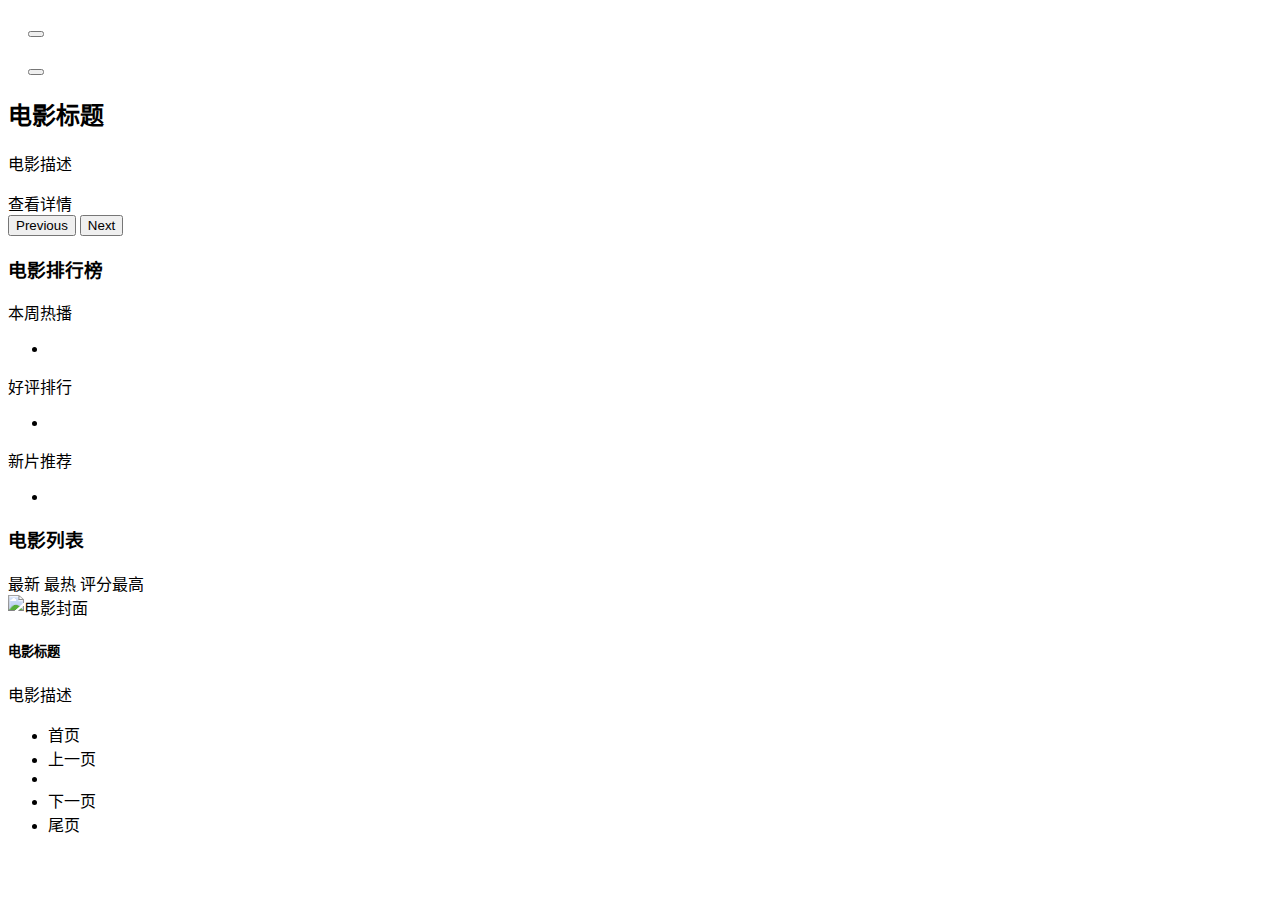
<file: java_movie/java_movie/Test7springboot-mybatis-plus-bookstore/src/main/resources/templates/index.html>
<!DOCTYPE html>
<html xmlns:th="http://www.thymeleaf.org" lang="zh-CN">
<head th:replace="~{fragments/header :: head('首页')}">
</head>
<body>
<!-- 头部导航 -->
<div th:replace="~{fragments/header :: header}"></div>
<div th:if="${success}" class="alert alert-success alert-dismissible fade show" role="alert" style="margin: 20px;">
	<p th:text="${success}" class="mb-0"></p>
	<button type="button" class="btn-close" data-bs-dismiss="alert" aria-label="Close"></button>
</div>
<link rel="stylesheet" th:href="@{/css/index.css}">
<div th:if="${error}" class="alert alert-danger alert-dismissible fade show" role="alert" style="margin: 20px;">
	<p th:text="${error}" class="mb-0"></p>
	<button type="button" class="btn-close" data-bs-dismiss="alert" aria-label="Close"></button>
</div>

<!-- 轮播图 - 热播电影 -->
<section class="mb-5">
	<div id="hotCarousel" class="carousel slide" data-bs-ride="carousel">
		<div class="carousel-inner">
			<div th:each="movie, iter : ${hotMovies}"
				 th:class="${iter.index == 0} ? 'carousel-item active' : 'carousel-item'">
				<div class="carousel-image"
					 th:style="'background-image: url(\'/image/' + ${movie.cover} + '\');'">
					<div class="carousel-caption d-none d-md-block">
						<h2 th:text="${movie.title}">电影标题</h2>
						<p th:text="${movie.description}">电影描述</p>
						<a th:href="@{/detail/{id}(id=${movie.id})}" class="btn btn-primary">查看详情</a>
					</div>
				</div>
			</div>
		</div>
		<!-- 轮播控件 -->
		<button class="carousel-control-prev" type="button" data-bs-target="#hotCarousel" data-bs-slide="prev">
			<span class="carousel-control-prev-icon" aria-hidden="true"></span>
			<span class="visually-hidden">Previous</span>
		</button>
		<button class="carousel-control-next" type="button" data-bs-target="#hotCarousel" data-bs-slide="next">
			<span class="carousel-control-next-icon" aria-hidden="true"></span>
			<span class="visually-hidden">Next</span>
		</button>
	</div>
</section>

<!-- 排行榜 -->
<section class="container mb-5">
	<h3 class="mb-4">电影排行榜</h3>
	<div class="row">
		<div class="col-md-4">
			<div class="card">
				<div class="card-header bg-primary text-white">
					<i class="bi bi-trophy me-2"></i>本周热播
				</div>
				<ul class="list-group list-group-flush">
					<li th:each="movie, iter : ${weeklyTop}" class="list-group-item d-flex">
						<span class="badge bg-primary me-2" th:text="${iter.index+1}"></span>
						<a th:href="@{/detail/{id}(id=${movie.id})}" th:text="${movie.title}"></a>
						<span class="ms-auto text-danger" th:text="${movie.views} + '播放'"></span>
					</li>
				</ul>
			</div>
		</div>
		<div class="col-md-4">
			<div class="card">
				<div class="card-header bg-success text-white">
					<i class="bi bi-star me-2"></i>好评排行
				</div>
				<ul class="list-group list-group-flush">
					<li th:each="movie, iter : ${topScoreMovies}" class="list-group-item d-flex">
						<span class="badge bg-success me-2" th:text="${iter.index+1}"></span>
						<a th:href="@{/detail/{id}(id=${movie.id})}" th:text="${movie.title}"></a>
						<span class="ms-auto text-success" th:text="${movie.score} + '分'"></span>
					</li>
				</ul>
			</div>
		</div>
		<div class="col-md-4">
			<div class="card">
				<div class="card-header bg-warning text-dark">
					<i class="bi bi-film me-2"></i>新片推荐
				</div>
				<ul class="list-group list-group-flush">
					<li th:each="movie, iter : ${newMovies}" class="list-group-item d-flex">
						<span class="badge bg-warning me-2" th:text="${iter.index+1}"></span>
						<a th:href="@{/detail/{id}(id=${movie.id})}" th:text="${movie.title}"></a>
						<span class="ms-auto text-muted" th:text="${#dates.format(movie.releaseDate, 'yyyy-MM-dd')}"></span>
					</li>
				</ul>
			</div>
		</div>
	</div>
</section>

<!-- 电影列表 -->
<section class="container mb-5">
	<div class="d-flex justify-content-between align-items-center mb-4">
		<h3>电影列表</h3>
		<div>
			<a th:href="@{/(sort='new')}"
			   th:classappend="${querySort == 'new'} ? 'btn-primary' : 'btn-outline-secondary'"
			   class="btn me-2">最新</a>
			<a th:href="@{/(sort='hot')}"
			   th:classappend="${querySort == 'hot'} ? 'btn-primary' : 'btn-outline-secondary'"
			   class="btn me-2">最热</a>
			<a th:href="@{/(sort='top')}"
			   th:classappend="${querySort == 'top'} ? 'btn-primary' : 'btn-outline-secondary'"
			   class="btn">评分最高</a>
		</div>
	</div>

	<div class="row">
		<div th:each="movie : ${moviePage.records}" class="col-md-3 mb-4">
			<a th:href="@{/detail/{id}(id=${movie.id})}" class="text-decoration-none text-dark d-block">
				<div class="movie-card card h-100">
					<div class="movie-score" th:if="${movie.score != null}" th:text="${#numbers.formatDecimal(movie.score, 1, 1)}">
					</div>

					<img class="card-img-top" th:src="@{'/image/'+${movie.cover}}" alt="电影封面">
					<div class="card-body d-flex flex-column">
						<h5 class="card-title" th:text="${movie.title}">电影标题</h5>
						<p class="card-text flex-grow-1" th:text="${movie.description}">电影描述</p>
					</div>
				</div>
			</a>
		</div>
	</div>
	<!-- 分页控件 -->
	<nav th:if="${moviePage.pages > 1}">
		<ul class="pagination justify-content-center">
			<li class="page-item" th:classappend="${currentPage == 1} ? 'disabled' : ''">
				<a class="page-link"
				   th:href="@{/(page=1, type=${queryType}, region=${queryRegion}, keyword=${queryKeyword}, sort=${querySort})}">
					首页
				</a>
			</li>
			<li class="page-item" th:classappend="${currentPage == 1} ? 'disabled' : ''">
				<a class="page-link"
				   th:href="@{/(page=${prevPage}, type=${queryType}, region=${queryRegion}, keyword=${queryKeyword}, sort=${querySort})}">
					上一页
				</a>
			</li>

			<!-- 页码列表 -->
			<li th:each="pageNum : ${#numbers.sequence(1, moviePage.pages)}"
				th:classappend="${pageNum == currentPage} ? 'active' : ''" class="page-item">
				<a class="page-link"
				   th:href="@{/(page=${pageNum}, type=${queryType}, region=${queryRegion}, keyword=${queryKeyword}, sort=${querySort})}"
				   th:text="${pageNum}"></a>
			</li>

			<li class="page-item" th:classappend="${currentPage == moviePage.pages} ? 'disabled' : ''">
				<a class="page-link"
				   th:href="@{/(page=${nextPage}, type=${queryType}, region=${queryRegion}, keyword=${queryKeyword}, sort=${querySort})}">
					下一页
				</a>
			</li>
			<li class="page-item" th:classappend="${currentPage == moviePage.pages} ? 'disabled' : ''">
				<a class="page-link"
				   th:href="@{/(page=${moviePage.pages}, type=${queryType}, region=${queryRegion}, keyword=${queryKeyword}, sort=${querySort})}">
					尾页
				</a>
			</li>
		</ul>
	</nav>
</section>
<!-- 底部 -->
<div th:replace="~{fragments/footer :: footer}"></div>

<!-- 脚本 -->
<script src="https://cdn.jsdelivr.net/npm/bootstrap@5.1.3/dist/js/bootstrap.bundle.min.js"></script>
<script th:src="@{/js/main.js}"></script>
</body>
</html>
</file>
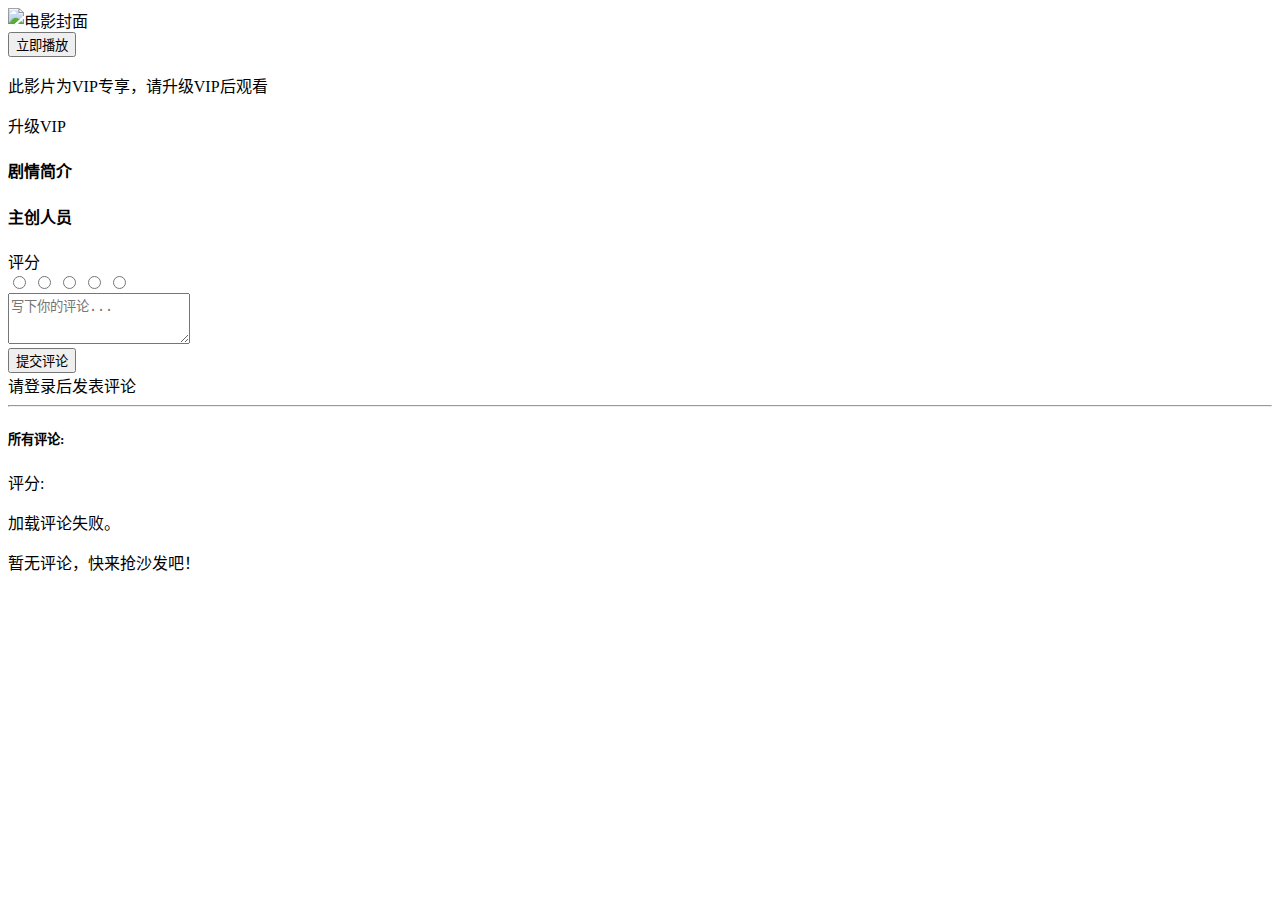
<file: java_movie/java_movie/Test7springboot-mybatis-plus-bookstore/src/main/resources/templates/detail.html>
<!DOCTYPE html>
<html xmlns:th="http://www.thymeleaf.org" lang="zh-CN">
<head th:replace="fragments/header :: head(${movie.title})">
</head>
<body>
<!-- 头部导航 -->
<div th:replace="fragments/header :: header"></div>
<link rel="stylesheet" th:href="@{/css/rating.css}">
<!-- 电影详情 -->
<section class="container my-5">
  <div class="row">
    <div class="col-md-4 mb-4">
      <img th:src="@{'/image/'+${movie.cover}}" class="card-img-top" alt="电影封面">
      <div class="mt-3 d-grid gap-2">
        <button th:if="${canWatch}" class="btn btn-primary btn-lg mt-2" th:href="@{/play/{id}(id=${movie.id})}">
          <i class="bi bi-play-fill"></i> 立即播放
        </button>
        <div th:unless="${canWatch}" class="alert alert-warning mt-3">
          <p>此影片为VIP专享，请升级VIP后观看</p>
          <a th:href="@{/vip}" class="btn btn-warning">升级VIP</a>
        </div>
      </div>
    </div>
    <div class="col-md-8">
      <h1 th:text="${movie.title}"></h1>
      <div class="d-flex align-items-center mb-3">
        <span class="badge bg-primary me-2" th:text="${movie.type}"></span>
        <span class="badge bg-secondary me-2" th:text="${movie.region}"></span>
        <span class="me-2" th:text="${#dates.format(movie.releaseDate, 'yyyy-MM-dd')}"></span>
        <span th:text="${movie.duration} + '分钟'"></span>
        <span class="ms-auto">
                        <i class="bi bi-star-fill text-warning"></i>
                        <span th:text="${movie.score}"></span>
                    </span>
      </div>

      <div class="mb-4">
        <h4>剧情简介</h4>
        <p th:text="${movie.description}"></p>
      </div>

      <div class="mb-4">
        <h4>主创人员</h4>
        <div class="d-flex flex-wrap">
          <div th:each="person : ${creators}" class="me-4 mb-3 text-center">
            <a th:href="@{'/person/'+ ${person.id}}">
              <div class="mt-1" th:text="${person.name}"></div>
              <small class="text-muted" th:text="${person.type == 0} ? '演员' : '导演'"></small>
            </a>
          </div>
        </div>
      </div>
    </div>
  </div>

  <div class="card-body">
    <div th:if="${session.user}" class="mb-4">
      <form th:action="@{/comment/add}" method="post">
        <input type="hidden" name="movieId" th:value="${movie.id}">
        <div class="mb-3">
          <label class="form-label">评分</label>
          <div class="rating">
            <input type="radio" id="star5" name="score" value="5"><label for="star5"></label>
            <input type="radio" id="star4" name="score" value="4"><label for="star4"></label>
            <input type="radio" id="star3" name="score" value="3"><label for="star3"></label>
            <input type="radio" id="star2" name="score" value="2"><label for="star2"></label>
            <input type="radio" id="star1" name="score" value="1"><label for="star1"></label>
          </div>
        </div>
        <div class="mb-3">
          <textarea class="form-control" name="content" rows="3" placeholder="写下你的评论..."></textarea>
        </div>
        <button type="submit" class="btn btn-primary">提交评论</button>
      </form>
    </div>
    <div th:unless="${session.user}" class="alert alert-info">
      请<a th:href="@{/login}">登录</a>后发表评论
    </div>
    <hr>
    <div th:if="${comments != null and !comments.isEmpty()}">
      <h5 class="mb-3">所有评论:</h5>
      <div th:each="commentMap : ${comments}" class="comment-item mb-3 p-3 border rounded">
        <div th:if="${commentMap != null}">
          <div class="d-flex align-items-center mb-2">
            <strong th:text="${commentMap.userName != null ? commentMap.userName : '匿名用户'}"></strong>

            <span class="ms-auto badge bg-warning text-dark">评分:
            <span th:text="${commentMap.score != null ? #numbers.formatDecimal(commentMap.score, 0, 'COMMA', 1, 'POINT') : '暂无'}"></span>
          </span>
          </div>
          <p th:text="${commentMap.content != null ? commentMap.content : '无评论内容'}" class="mb-1"></p>
          <small class="text-muted" th:text="${commentMap.createTime != null ? #dates.format(commentMap.createTime, 'yyyy-MM-dd HH:mm') : '未知时间'}"></small>
        </div>
        <div th:unless="${commentMap != null}">
          <p class="text-danger">加载评论失败。</p>
        </div>
      </div>
    </div>
    <div th:unless="${comments != null and !comments.isEmpty()}" class="alert alert-info text-center">
      暂无评论，快来抢沙发吧！
    </div>
  </div>
</section>


<!-- 底部 -->
  <div th:replace="fragments/footer :: footer"></div>

  <!-- 脚本 -->
  <script src="https://cdn.jsdelivr.net/npm/bootstrap@5.1.3/dist/js/bootstrap.bundle.min.js"></script>
  <script th:src="@{/js/main.js}"></script>
</body>
</html>
</file>
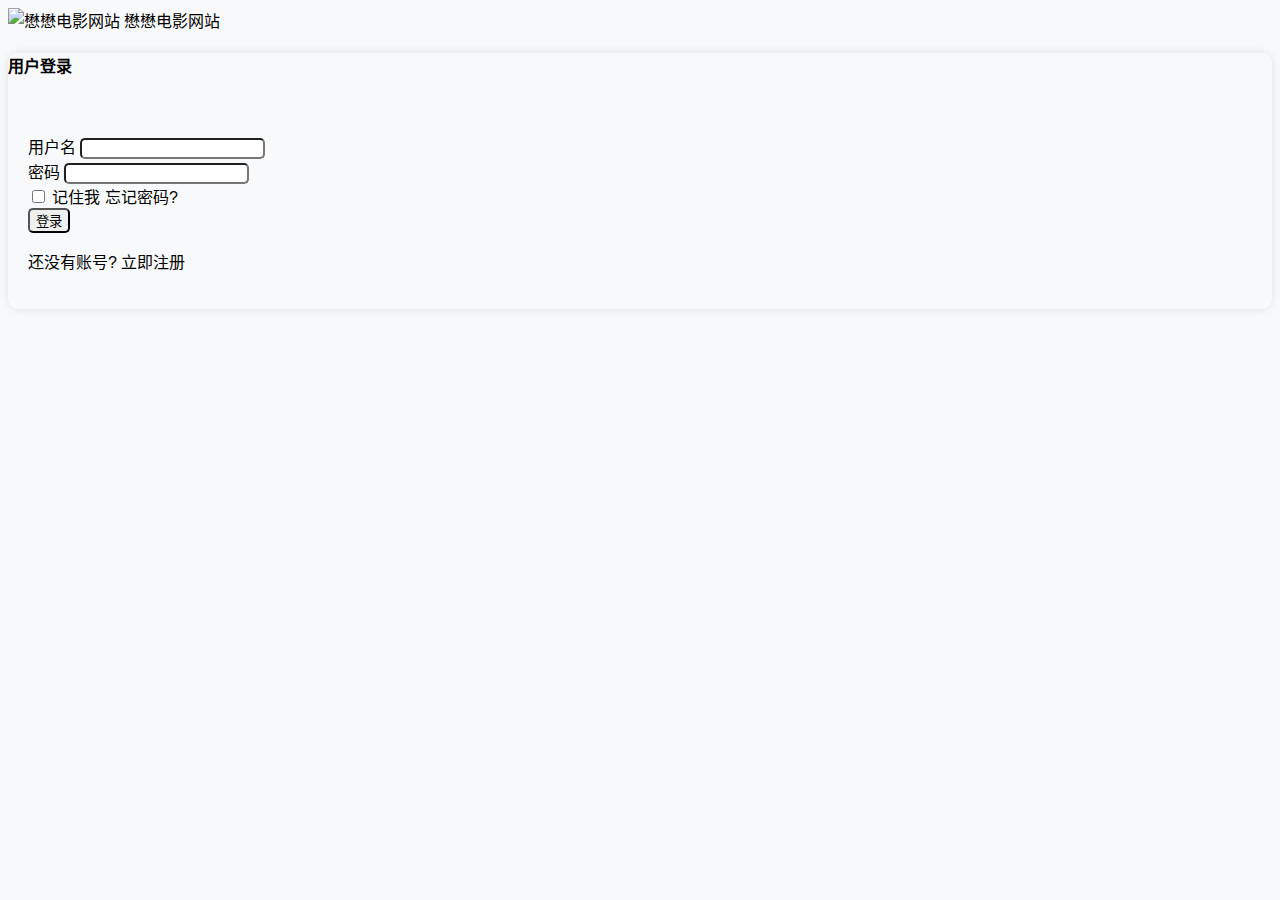
<file: java_movie/java_movie/Test7springboot-mybatis-plus-bookstore/src/main/resources/templates/login.html>
<!DOCTYPE html>
<html xmlns:th="http://www.thymeleaf.org" lang="zh-CN">
<head th:replace="fragments/header :: head('登录')">
  <style>
    /* 全局样式 */
    body {
      background-color: #f8f9fa;
      font-family: 'Microsoft YaHei', sans-serif;
    }

    /* 登录表单卡片样式 */
    .card {
      border: none;
      border-radius: 10px;
      box-shadow: 0 0 10px rgba(0, 0, 0, 0.1);
    }

    .card-header {
      border-bottom: none;
      border-top-left-radius: 10px;
      border-top-right-radius: 10px;
    }

    .card-body {
      padding: 20px;
    }

    /* 表单输入框样式 */
    .form-control {
      border-radius: 5px;
    }

    /* 按钮样式 */
    .btn {
      border-radius: 5px;
    }

    /* 错误提示信息样式 */
    .alert {
      margin-bottom: 15px;
    }
  </style>
</head>
<body>
<!-- 头部导航 -->
<header th:fragment="simpleHeader">
  <nav class="navbar navbar-expand-lg navbar-dark bg-dark">
    <div class="container">
      <a class="navbar-brand" th:href="@{/}">
        <img th:src="@{/image/logo/logo.png}" alt="懋懋电影网站" height="40">
      </a>
      <span class="navbar-text ms-auto text-white">懋懋电影网站</span>
    </div>
  </nav>
</header>
<!-- 登录表单 -->
<section class="container my-5">
  <div class="row justify-content-center">
    <div class="col-md-6">
      <div class="card shadow">
        <div class="card-header bg-primary text-white">
          <h4 class="mb-0">用户登录</h4>
        </div>
        <div class="card-body">
          <form id="loginForm">
            <div id="loginError" class="alert alert-danger d-none"></div>

            <div class="mb-3">
              <label for="username" class="form-label">用户名</label>
              <input type="text" class="form-control" id="username" name="username" required>
            </div>

            <div class="mb-3">
              <label for="password" class="form-label">密码</label>
              <input type="password" class="form-control" id="password" name="password" required>
            </div>

            <div class="mb-3 form-check">
              <input type="checkbox" class="form-check-input" id="remember" name="remember">
              <label class="form-check-label" for="remember">记住我</label>
              <a th:href="@{/forgot}" class="float-end">忘记密码?</a>
            </div>

            <button type="submit" class="btn btn-primary w-100">登录</button>

            <div class="text-center mt-3">
              <p>还没有账号? <a th:href="@{/register}">立即注册</a></p>
            </div>
          </form>
        </div>
      </div>
    </div>
  </div>
</section>

<!-- 底部 -->
<div th:replace="fragments/footer :: footer"></div>

<!-- 脚本 -->
<script>
  document.getElementById('loginForm').addEventListener('submit', function(e) {
    e.preventDefault();

    const loginData = {
      username: document.getElementById('username').value,
      password: document.getElementById('password').value
    };

    fetch('/api/user/login', {
      method: 'POST',
      headers: { 'Content-Type': 'application/json' },
      body: JSON.stringify(loginData)
    })
            .then(response => response.json())
            .then(data => {
              const errorDiv = document.getElementById('loginError');

              if (data.success) {
                // 登录成功，隐藏错误信息并跳转
                errorDiv.style.display = 'none';
                window.location.href = '/';
              } else {
                // 登录失败，显示错误信息
                errorDiv.textContent = data.message; // 显示后端返回的错误信息
                errorDiv.style.display = 'block';
              }
            })
            .catch(error => {
              console.error('登录请求失败:', error);
              document.getElementById('loginError').textContent = '登录请求失败，请重试';
              document.getElementById('loginError').style.display = 'block';
            });
  });
</script>
</body>
</html>
</file>
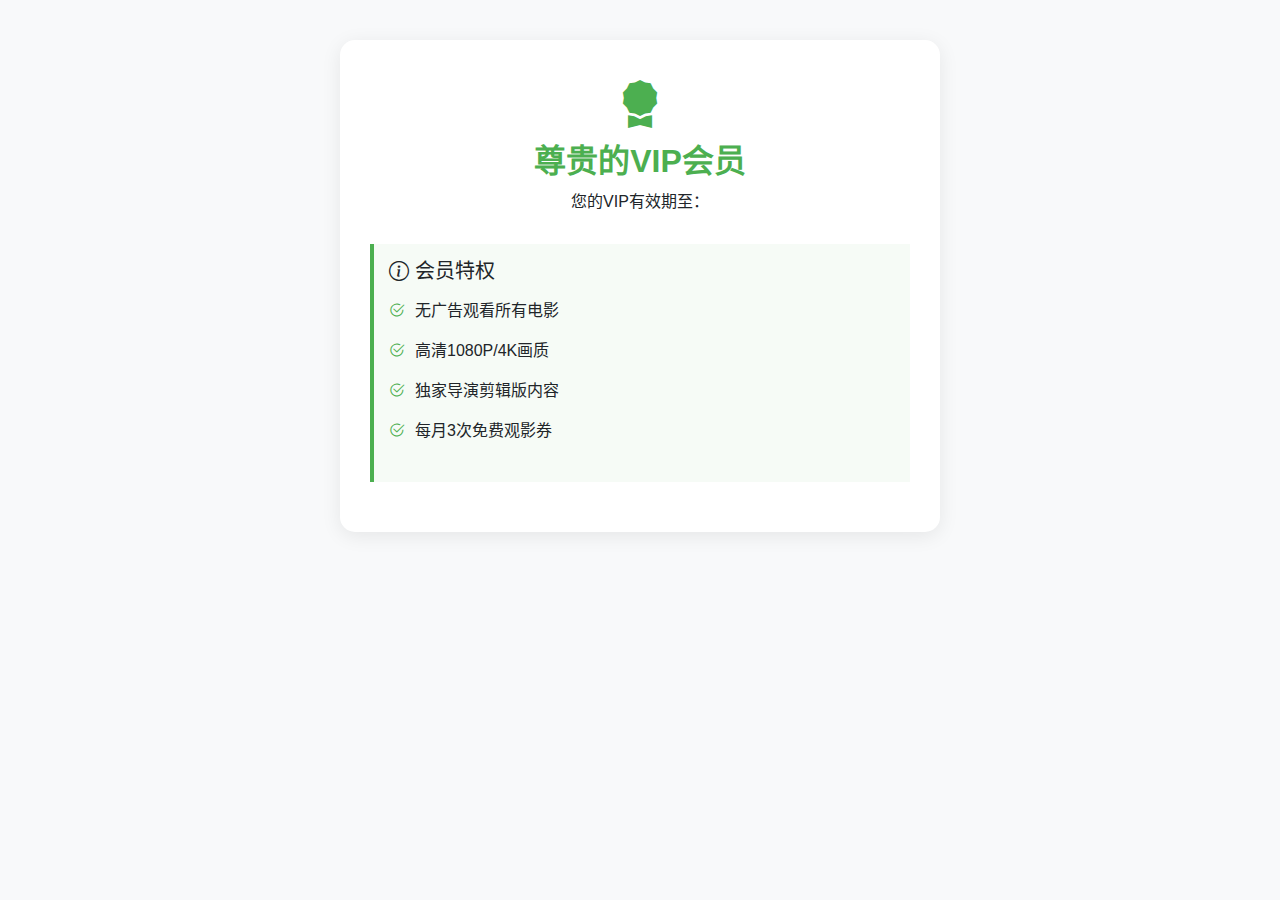
<file: java_movie/java_movie/Test7springboot-mybatis-plus-bookstore/src/main/resources/templates/manage.html>
<!DOCTYPE html>
<html lang="zh-CN" xmlns:th="http://www.thymeleaf.org">
<head>
    <meta charset="UTF-8">
    <meta name="viewport" content="width=device-width, initial-scale=1.0">
    <title>VIP会员管理</title>
    <link href="https://cdn.jsdelivr.net/npm/bootstrap@5.3.0/dist/css/bootstrap.min.css" rel="stylesheet">
    <link rel="stylesheet" href="https://cdn.jsdelivr.net/npm/bootstrap-icons@1.10.0/font/bootstrap-icons.css">
    <style>
        :root {
            --vip-color: #4CAF50;
            --card-bg: #ffffff;
            --card-shadow: 0 4px 20px rgba(0, 0, 0, 0.08);
        }

        body {
            background-color: #f8f9fa;
            font-family: 'Segoe UI', Tahoma, Geneva, Verdana, sans-serif;
        }

        .vip-container {
            max-width: 600px;
            margin: 40px auto;
            padding: 30px;
            background: var(--card-bg);
            border-radius: 15px;
            box-shadow: var(--card-shadow);
        }

        .vip-header {
            text-align: center;
            margin-bottom: 30px;
        }

        .vip-icon {
            font-size: 3rem;
            color: var(--vip-color);
            margin-bottom: 15px;
        }

        .vip-title {
            font-weight: 700;
            color: var(--vip-color);
            margin-bottom: 10px;
        }

        .vip-info-card {
            border-left: 4px solid var(--vip-color);
            padding: 15px;
            margin-bottom: 20px;
            background: rgba(76, 175, 80, 0.05);
        }

        .vip-feature-list {
            list-style-type: none;
            padding: 0;
        }

        .vip-feature-list li {
            padding: 8px 0;
            display: flex;
            align-items: center;
        }

        .vip-feature-list i {
            color: var(--vip-color);
            margin-right: 10px;
        }
    </style>
</head>
<body>
<div class="vip-container">
    <div class="vip-header">
        <i class="bi bi-award-fill vip-icon"></i>
        <h2 class="vip-title">尊贵的VIP会员</h2>
        <p>您的VIP有效期至：<span th:text="${#dates.format(session.user.vipExpireTime, 'yyyy年MM月dd日')}"></span></p>
    </div>

    <div class="vip-info-card">
        <h5><i class="bi bi-info-circle"></i> 会员特权</h5>
        <ul class="vip-feature-list">
            <li><i class="bi bi-check2-circle"></i> 无广告观看所有电影</li>
            <li><i class="bi bi-check2-circle"></i> 高清1080P/4K画质</li>
            <li><i class="bi bi-check2-circle"></i> 独家导演剪辑版内容</li>
            <li><i class="bi bi-check2-circle"></i> 每月3次免费观影券</li>
        </ul>
    </div>
</div>

<script src="https://cdn.jsdelivr.net/npm/bootstrap@5.3.0/dist/js/bootstrap.bundle.min.js"></script>
</body>
</html>
</file>
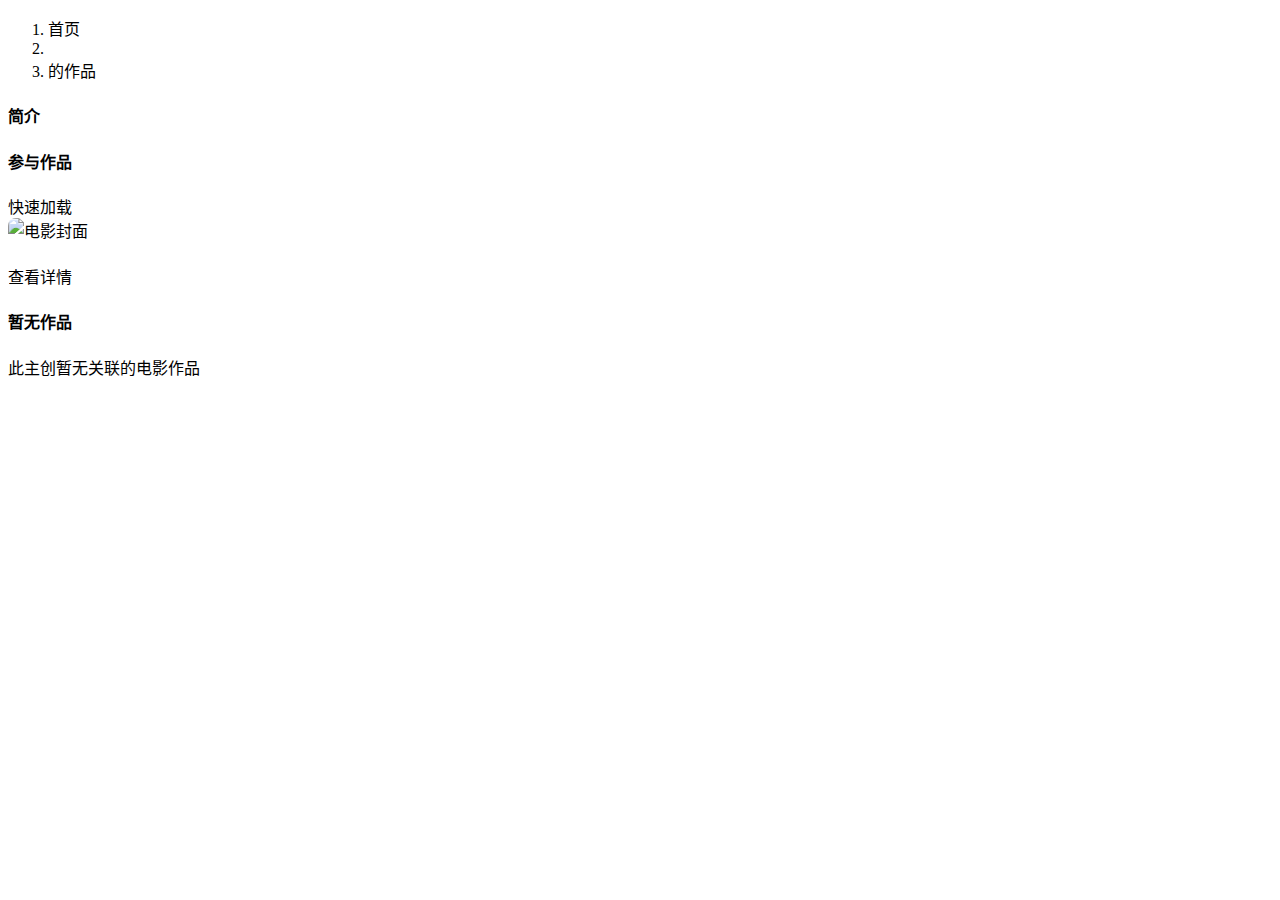
<file: java_movie/java_movie/Test7springboot-mybatis-plus-bookstore/src/main/resources/templates/person.html>
<!DOCTYPE html>
<html xmlns:th="http://www.thymeleaf.org" lang="zh-CN">
<head th:replace="fragments/header :: head(${person.name} + '的作品')">
    <style>
        /* 主创链接效果 - 去除下划线 */
        .person-info-container {
            display: block;
            text-decoration: none;
            color: #333;
        }

        /* 主创名字和角色样式 - 去除下划线和悬停效果 */
        .person-name, .person-role {
            text-decoration: none !important;
            color: inherit;
            transition: none !important;
        }

        /* 电影卡片样式 */
        .movie-card {
            transition: transform 0.3s, box-shadow 0.3s;
            border-radius: 0.5rem;
            overflow: hidden;
        }

        .movie-card:hover {
            transform: translateY(-5px);
            box-shadow: 0 10px 20px rgba(0,0,0,0.1);
        }

        .movie-card img {
            height: 250px;
            object-fit: cover;
        }
    </style>
</head>
<body>
<!-- 头部导航 -->
<div th:replace="fragments/header :: header"></div>

<!-- 面包屑导航 -->
<nav aria-label="breadcrumb" class="bg-light py-3">
    <div class="container">
        <ol class="breadcrumb mb-0">
            <li class="breadcrumb-item"><a th:href="@{/}">首页</a></li>
            <!-- 如果有来源电影 -->
            <li class="breadcrumb-item" th:if="${refererMovie}">
                <a th:href="@{'/detail/' + ${refererMovie.id}}" th:text="${refererMovie.title}"></a>
            </li>
            <li class="breadcrumb-item active" aria-current="page">
                <span th:text="${person.name}"></span> 的作品
            </li>
        </ol>
    </div>
</nav>

<!-- 主创信息 -->
<section class="container my-5">
    <div class="row">
        <div class="col-lg-3 mb-4 text-center">
            <!-- 修改：去除链接，直接显示静态信息 -->
            <div class="person-info-container">
                <!-- <img th:src="${person.photo}" class="person-avatar" alt="主创头像"> -->
                <h3 class="mt-3 person-name" th:text="${person.name}"></h3>
                <p class="text-muted person-role" th:text="${person.type == 0} ? '演员' : '导演'"></p>
            </div>
        </div>

        <div class="col-lg-9">
            <!-- 简介部分 -->
            <div class="card mb-4">
                <div class="card-body">
                    <h4 class="card-title mb-3">
                        <i class="bi bi-person-lines-fill me-2"></i>简介
                    </h4>
                    <div class="px-3">
                        <p class="card-text" th:utext="${person.description ?: '暂无简介'}"></p>
                    </div>
                </div>
            </div>

            <!-- 作品列表 -->
            <div class="card">
                <div class="card-body">
                    <div class="d-flex justify-content-between align-items-center mb-4">
                        <h4 class="card-title mb-0">
                            <i class="bi bi-film me-2"></i>参与作品
                            <span class="fs-5 text-muted" th:text="'(' + ${movies.size()} + '部)'"></span>
                        </h4>

                        <!-- 缓存标识 -->
                        <span th:if="${cached}" class="badge bg-info">
                            <i class="bi bi-lightning-charge"></i> 快速加载
                        </span>
                    </div>

                    <!-- 电影列表 -->
                    <div th:if="${!movies.isEmpty()}" class="row row-cols-1 row-cols-md-2 row-cols-lg-3 row-cols-xl-4 g-4">
                        <div th:each="movie : ${movies}" class="col">
                            <div class="card h-100 movie-card">
                                <a th:href="@{'/detail/'+${movie.id}}">
                                    <img th:src="@{'/image/'+${movie.cover}}" class="card-img-top" alt="电影封面">
                                </a>
                                <div class="card-body">
                                    <h5 class="card-title">
                                        <a th:href="@{'/detail/'+${movie.id}}" th:text="${movie.title}"
                                           class="text-decoration-none text-dark"></a>
                                    </h5>
                                    <div class="d-flex justify-content-between small text-muted mb-2">
                                        <span th:text="${movie.region}"></span>
                                        <span class="text-warning">
                                            <i class="bi bi-star-fill"></i>
                                            <span th:text="${movie.score}"></span>
                                        </span>
                                    </div>
                                    <div class="d-grid mt-2">
                                        <a th:href="@{'/detail/'+${movie.id}}" class="btn btn-sm btn-outline-primary">
                                            查看详情
                                        </a>
                                    </div>
                                </div>
                            </div>
                        </div>
                    </div>

                    <!-- 无作品提示 -->
                    <div th:if="${movies.isEmpty()}" class="text-center py-5">
                        <div class="py-5">
                            <i class="bi bi-film display-1 text-muted opacity-25"></i>
                            <h4 class="my-3 text-muted">暂无作品</h4>
                            <p class="text-muted">此主创暂无关联的电影作品</p>
                        </div>
                    </div>
                </div>
            </div>
        </div>
    </div>
</section>

<!-- 底部 -->
<div th:replace="fragments/footer :: footer"></div>

<!-- 脚本 -->
<script src="https://cdn.jsdelivr.net/npm/bootstrap@5.1.3/dist/js/bootstrap.bundle.min.js"></script>
</body>
</html>
</file>
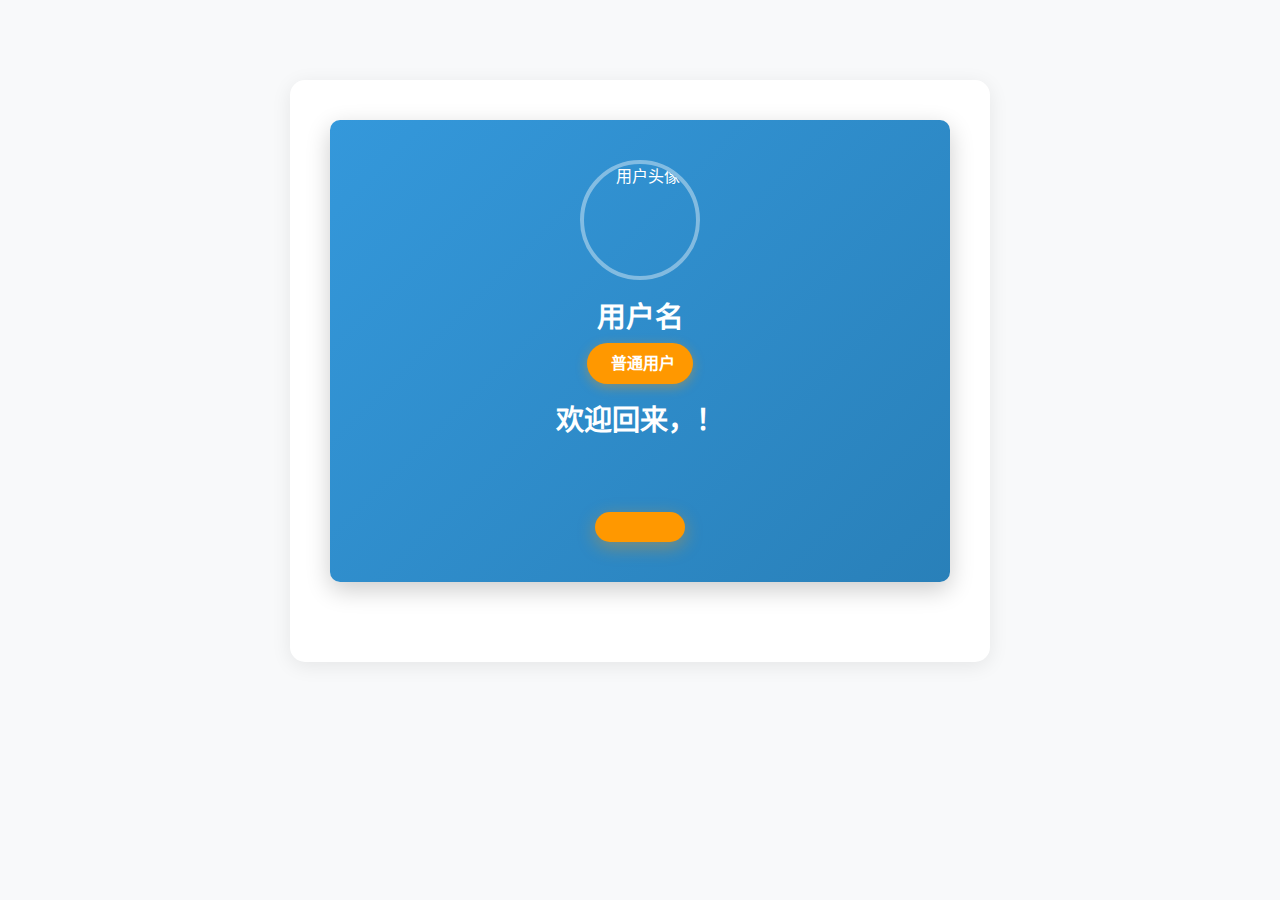
<file: java_movie/java_movie/Test7springboot-mybatis-plus-bookstore/src/main/resources/templates/profile.html>
<!DOCTYPE html>
<html lang="zh-CN" xmlns:th="http://www.thymeleaf.org">
<head>
  <meta charset="UTF-8">
  <meta name="viewport" content="width=device-width, initial-scale=1.0">
  <title>个人中心</title>
  <link href="https://cdn.jsdelivr.net/npm/bootstrap@5.3.0/dist/css/bootstrap.min.css" rel="stylesheet">
  <link rel="stylesheet" href="https://cdn.jsdelivr.net/npm/bootstrap-icons@1.10.0/font/bootstrap-icons.css">
  <style>
    :root {
      --primary-color: #3498db;
      --vip-color: #ff9800;
      --danger-color: #e74c3c;
      --background-light: #f8f9fa;
      --text-dark: #343a40;
      --card-bg: #ffffff;
      --card-shadow: 0 4px 20px rgba(0, 0, 0, 0.08);
      --border-light: #e0e0e0;
    }

    body {
      background-color: var(--background-light);
      font-family: 'Segoe UI', Tahoma, Geneva, Verdana, sans-serif;
      color: var(--text-dark);
      line-height: 1.6;
    }

    .profile-container {
      max-width: 700px; /* 进一步缩小最大宽度，适应更少内容 */
      margin: 80px auto; /* 增加顶部和底部外边距，使页面更居中 */
      padding: 40px; /* 增加内边距 */
      box-shadow: var(--card-shadow);
      border-radius: 15px;
      background-color: var(--card-bg);
      text-align: center; /* 使内部元素居中 */
    }

    /* 头部用户信息区域 */
    .user-header {
      background: linear-gradient(135deg, var(--primary-color), #2980b9);
      color: white;
      border-radius: 10px;
      padding: 40px 30px;
      margin-bottom: 40px;
      box-shadow: 0 8px 25px rgba(0, 0, 0, 0.2);
      display: flex;
      flex-direction: column; /* 垂直排列内容 */
      align-items: center; /* 水平居中对齐 */
    }

    .user-avatar {
      width: 120px; /* 略微增大头像 */
      height: 120px;
      border-radius: 50%;
      border: 4px solid rgba(255, 255, 255, 0.4);
      object-fit: cover;
      margin-bottom: 20px; /* 增加底部间距 */
      transition: transform 0.3s ease-in-out;
    }

    .user-avatar:hover {
      transform: scale(1.08) rotate(3deg);
    }

    .user-details h4 {
      font-weight: 600;
      margin-bottom: 8px; /* 增加底部间距 */
      font-size: 1.8em; /* 增大用户名 */
    }

    .profile-summary {
      font-size: 1.1em;
      text-align: center;
      margin-top: 20px;
      margin-bottom: 25px; /* 增加底部间距 */
    }
    .profile-summary h3 {
      font-weight: 700;
      margin-bottom: 5px;
      font-size: 1.6em; /* 增大欢迎语 */
    }
    .profile-summary p {
      font-size: 1em; /* 调整描述文字大小 */
      opacity: 0.9; /* 稍微提高透明度 */
    }

    .vip-badge {
      display: inline-flex;
      align-items: center;
      gap: 6px;
      padding: 8px 18px; /* 调整内边距，使其更大 */
      border-radius: 25px;
      font-weight: bold;
      font-size: 1em; /* 调整字体大小 */
      background-color: var(--vip-color);
      box-shadow: 0 3px 12px rgba(255, 152, 0, 0.4);
      transition: all 0.3s ease;
    }

    .vip-badge.not-vip {
      background-color: #bdbdbd;
      box-shadow: none;
      color: #555;
    }

    .upgrade-section {
      margin-top: 30px; /* 增加与 VIP 徽章的间距 */
    }

    .upgrade-btn {
      background-color: var(--vip-color);
      border: none;
      color: white;
      padding: 15px 40px; /* 进一步增大按钮 */
      border-radius: 30px;
      font-weight: bold;
      font-size: 1.1em; /* 增大按钮文字 */
      transition: all 0.3s ease-in-out;
      box-shadow: 0 5px 18px rgba(255, 152, 0, 0.4);
      display: inline-flex;
      align-items: center;
      gap: 10px; /* 增大图标和文字间距 */
    }

    .upgrade-btn:hover {
      background-color: #ffb336;
      transform: translateY(-3px);
      box-shadow: 0 8px 25px rgba(255, 152, 0, 0.5);
    }

    .upgrade-btn.not-vip {
      background-color: #e0e0e0;
      color: #616161;
      box-shadow: none;
    }

    .upgrade-btn.not-vip:hover {
      background-color: #d5d5d5;
      transform: none;
      box-shadow: none;
    }

    /* 响应式调整 */
    @media (max-width: 768px) {
      .profile-container {
        margin: 30px auto;
        padding: 25px;
        max-width: 95%; /* 小屏幕下可以更宽一些 */
      }
      .user-header {
        padding: 25px;
      }
      .user-avatar {
        width: 100px;
        height: 100px;
        margin-bottom: 15px;
      }
      .user-details h4 {
        font-size: 1.5em;
      }
      .vip-badge {
        padding: 6px 14px;
        font-size: 0.9em;
      }
      .upgrade-btn {
        padding: 12px 30px;
        font-size: 1em;
      }
    }
  </style>
</head>
<body>
<div class="profile-container">
  <div class="user-header">
    <img th:src="@{'/image/user/' + ${session.user.avatar}}" onerror="this.onerror=null;this.src='/image/default_avatar.png';" alt="用户头像" class="user-avatar">

    <div class="user-details">
      <h4 th:text="${session.user.username}">用户名</h4>
      <span class="vip-badge" th:classappend="${session.user.getIsvip()} ? '': 'not-vip'">
          <i th:class="${session.user.getIsvip()} ? 'bi bi-award-fill' : 'bi bi-person-fill'"></i>
          <span th:text="${session.user.getIsvip()} ? 'VIP会员' : '普通用户'">普通用户</span>
      </span>
    </div>

    <div class="profile-summary">
      <h3>欢迎回来，<span th:text="${session.user.username}"></span>！</h3>
      <p th:text="${session.user.getIsvip()} ? '尊贵的VIP会员，享受无限制观影体验！' : '成为VIP，解锁更多精彩电影！'"></p>
    </div>

    <div class="upgrade-section">
      <!-- 动态切换跳转链接和样式类 -->
      <a th:href="${session.user.isvip==1 ? '/vip/manage' : '/vip/upgrade'}"
         class="upgrade-btn"
         th:classappend="${session.user.getIsvip()} ? 'vip-manage-btn' : 'not-vip'">
        <i th:class="${session.user.getIsvip()} ? 'bi bi-gear-fill' : 'bi bi-gem'"></i>
        <span th:text="${session.user.getIsvip()} ? '管理VIP' : '升级VIP'"></span>
      </a>
    </div>

  </div>

</div>

<script src="https://cdn.jsdelivr.net/npm/bootstrap@5.3.0/dist/js/bootstrap.bundle.min.js"></script>
<script>
  document.querySelector('.upgrade-btn')?.addEventListener('click', function(e) {
    // 仅对"升级VIP"按钮显示确认弹窗
    if (this.textContent.includes('升级VIP') && !confirm('确定要升级VIP吗？')) {
      e.preventDefault();
    }
    // "管理VIP"按钮直接跳转，无需确认
  });
</script>
</body>
</html>
</file>
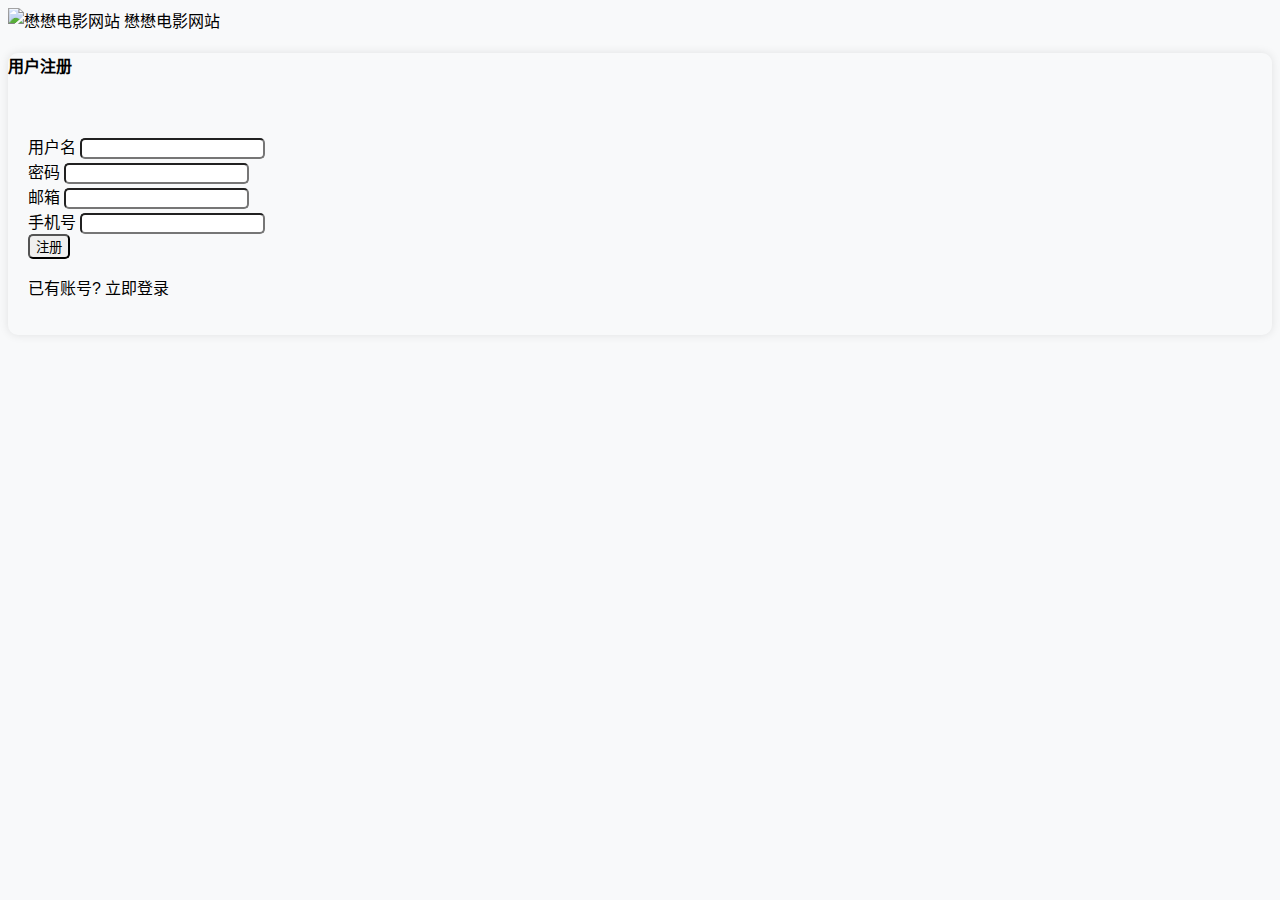
<file: java_movie/java_movie/Test7springboot-mybatis-plus-bookstore/src/main/resources/templates/register.html>
<!DOCTYPE html>
<html xmlns:th="http://www.thymeleaf.org" lang="zh-CN">
<head th:replace="fragments/header :: head('注册')">
  <style>
    /* 全局样式 */
    body {
      background-color: #f8f9fa;
      font-family: 'Microsoft YaHei', sans-serif;
    }

    /* 注册表单卡片样式 */
    .card {
      border: none;
      border-radius: 10px;
      box-shadow: 0 0 10px rgba(0, 0, 0, 0.1);
    }

    .card-header {
      border-bottom: none;
      border-top-left-radius: 10px;
      border-top-right-radius: 10px;
    }

    .card-body {
      padding: 20px;
    }

    /* 表单输入框样式 */
    .form-control {
      border-radius: 5px;
    }

    /* 按钮样式 */
    .btn {
      border-radius: 5px;
    }

    /* 错误提示信息样式 */
    .alert {
      margin-bottom: 15px;
    }
  </style>
</head>
<body>
<!-- 头部导航 -->
<header th:fragment="simpleHeader">
  <nav class="navbar navbar-expand-lg navbar-dark bg-dark">
    <div class="container">
      <a class="navbar-brand" th:href="@{/}">
        <img th:src="@{/image/logo/logo.png}" alt="懋懋电影网站" height="40">
      </a>
      <span class="navbar-text ms-auto text-white">懋懋电影网站</span>
    </div>
  </nav>
</header>

<!-- 注册表单 -->
<section class="container my-5">
  <div class="row justify-content-center">
    <div class="col-md-6">
      <div class="card shadow">
        <div class="card-header bg-primary text-white">
          <h4 class="mb-0">用户注册</h4>
        </div>
        <div class="card-body">
          <form id="registerForm">
            <div id="registerError" class="alert alert-danger d-none"></div>

            <div class="mb-3">
              <label for="regUsername" class="form-label">用户名</label>
              <input type="text" class="form-control" id="regUsername" name="username" required>
            </div>

            <div class="mb-3">
              <label for="regPassword" class="form-label">密码</label>
              <input type="password" class="form-control" id="regPassword" name="password" required>
            </div>

            <div class="mb-3">
              <label for="regEmail" class="form-label">邮箱</label>
              <input type="email" class="form-control" id="regEmail" name="email" required>
            </div>

            <div class="mb-3">
              <label for="regPhone" class="form-label">手机号</label>
              <input type="tel" class="form-control" id="regPhone" name="phone" required>
            </div>

            <button type="submit" class="btn btn-primary w-100">注册</button>

            <div class="text-center mt-3">
              <p>已有账号? <a th:href="@{/login}">立即登录</a></p>
            </div>
          </form>
        </div>
      </div>
    </div>
  </div>
</section>

<!-- 底部 -->
<div th:replace="fragments/footer :: footer"></div>

<!-- 脚本 -->
<script src="https://cdn.jsdelivr.net/npm/bootstrap@5.1.3/dist/js/bootstrap.bundle.min.js"></script>
<script>
  document.getElementById('registerForm').addEventListener('submit', function(event) {
    event.preventDefault();

    const username = document.getElementById('regUsername').value;
    const password = document.getElementById('regPassword').value;
    const email = document.getElementById('regEmail').value;
    const phone = document.getElementById('regPhone').value;

    fetch('/api/user/register', {
      method: 'POST',
      headers: {
        'Content-Type': 'application/json'
      },
      body: JSON.stringify({
        username: username,
        password: password,
        email: email,
        phone: phone
      })
    })
            .then(response => response.json())
            .then(data => {
              if (data.success) {
                window.location.href = '/login';
              } else {
                const errorDiv = document.getElementById('registerError');
                errorDiv.textContent = data.message;
                errorDiv.classList.remove('d-none');
              }
            });
  });
</script>
</body>
</html>
</file>
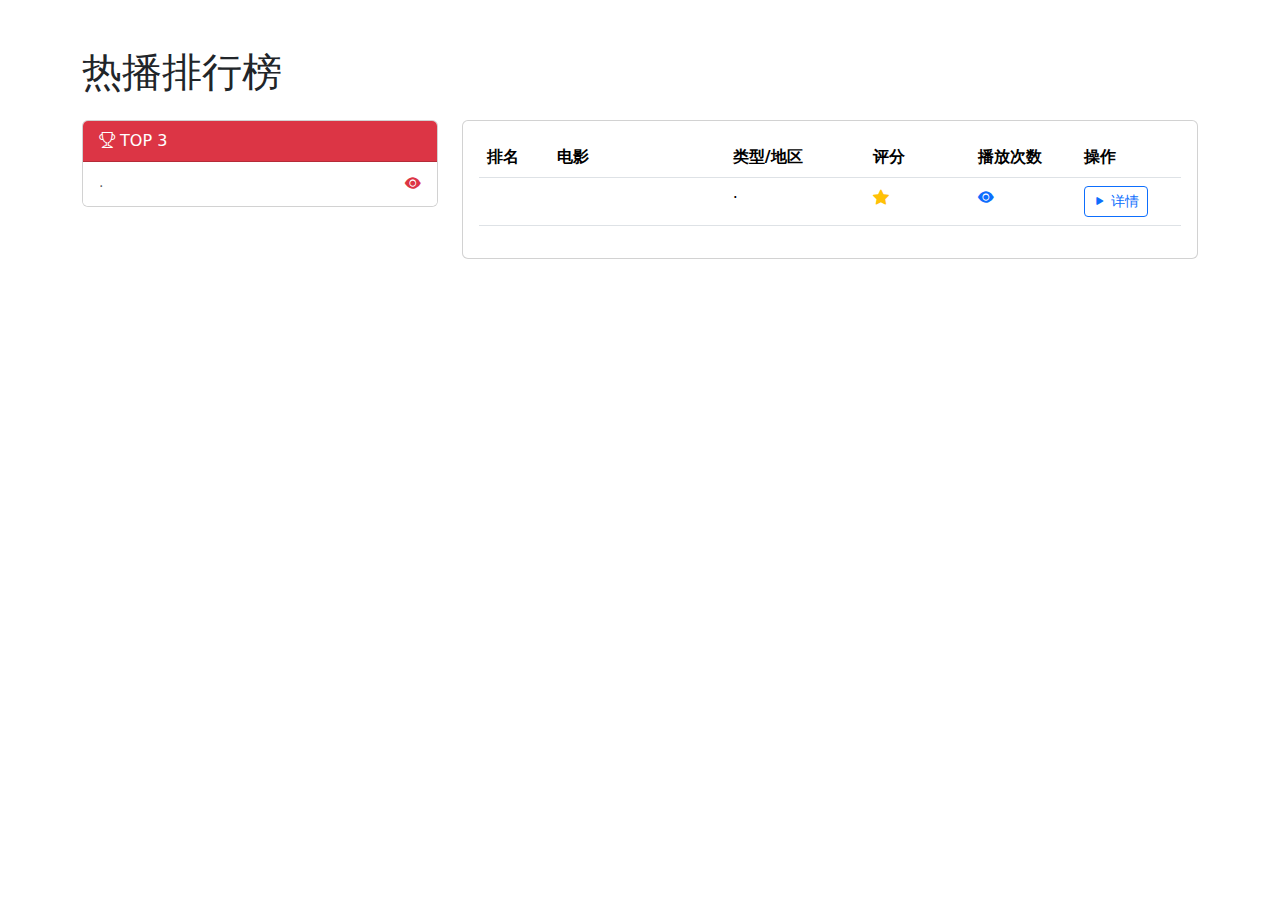
<file: java_movie/java_movie/Test7springboot-mybatis-plus-bookstore/src/main/resources/templates/rank/hot.html>
<!DOCTYPE html>
<html xmlns:th="http://www.thymeleaf.org">
<head>
    <meta charset="UTF-8">
    <title>热播排行榜</title>
    <link href="https://cdn.jsdelivr.net/npm/bootstrap@5.1.3/dist/css/bootstrap.min.css" rel="stylesheet">
    <link rel="stylesheet" href="https://cdn.jsdelivr.net/npm/bootstrap-icons@1.8.0/font/bootstrap-icons.css">
    <style>
        .movie-rank {
            transition: all 0.3s ease;
        }
        .movie-rank:hover {
            transform: translateY(-5px);
            box-shadow: 0 10px 20px rgba(0,0,0,0.1);
        }
    </style>
</head>
<body>
<!-- 头部导航 -->
<div th:replace="fragments/header :: header"></div>

<div class="container my-5">
    <h1 class="mb-4">热播排行榜</h1>

    <div class="row">
        <div class="col-md-4">
            <div class="card mb-4">
                <div class="card-header bg-danger text-white">
                    <i class="bi bi-trophy"></i> TOP 3
                </div>
                <div class="list-group list-group-flush">
                    <div th:each="movie, iter : ${hotMovies}" th:if="${iter.index < 3}"
                         class="list-group-item d-flex align-items-center movie-rank">
                        <span class="badge bg-danger me-3" style="font-size: 1.2rem;"
                              th:text="${iter.index + 1}"></span>

                        <div>
                            <h6 class="mb-1">
                                <a th:href="@{/detail/{id}(id=${movie.id})}"
                                   th:text="${movie.title}"></a>
                            </h6>
                            <small class="text-muted">
                                <span th:text="${movie.region}"></span> ·
                                <span th:text="${movie.type}"></span>
                            </small>
                        </div>
                        <div class="ms-auto">
                            <i class="bi bi-eye-fill text-danger"></i>
                            <span th:text="${#numbers.formatDecimal(movie.views, 0, 'COMMA', 0, 'POINT')}"></span>
                        </div>
                    </div>
                </div>
            </div>
        </div>

        <div class="col-md-8">
            <div class="card">
                <div class="card-body">
                    <table class="table table-hover">
                        <thead>
                        <tr>
                            <th style="width: 10%">排名</th>
                            <th style="width: 25%">电影</th>
                            <th style="width: 20%">类型/地区</th>
                            <th style="width: 15%">评分</th>
                            <th style="width: 15%">播放次数</th>
                            <th style="width: 15%">操作</th>
                        </tr>
                        </thead>
                        <tbody>
                        <tr th:each="movie, iter : ${hotMovies}" th:if="${iter.index >= 3}"
                            class="movie-rank">
                            <td>
                                <span class="badge bg-secondary" th:text="${iter.index + 1}"></span>
                            </td>
                            <td>
                                <div class="d-flex align-items-center">

                                    <a th:href="@{/detail/{id}(id=${movie.id})}"
                                       th:text="${movie.title}"></a>
                                </div>
                            </td>
                            <td>
                                <span th:text="${movie.type}"></span> ·
                                <span th:text="${movie.region}"></span>
                            </td>
                            <td>
                                    <span class="text-warning">
                                        <i class="bi bi-star-fill"></i>
                                        <span th:text="${movie.score}"></span>
                                    </span>
                            </td>
                            <td>
                                <i class="bi bi-eye-fill text-primary"></i>
                                <span th:text="${#numbers.formatDecimal(movie.views, 0, 'COMMA', 0, 'POINT')}"></span>
                            </td>
                            <td>
                                <a th:href="@{/detail/{id}(id=${movie.id})}"
                                   class="btn btn-sm btn-outline-primary">
                                    <i class="bi bi-play-fill"></i> 详情
                                </a>
                            </td>
                        </tr>
                        </tbody>
                    </table>
                </div>
            </div>
        </div>
    </div>
</div>

<!-- 底部 -->
<div th:replace="fragments/footer :: footer"></div>

<script src="https://cdn.jsdelivr.net/npm/bootstrap@5.1.3/dist/js/bootstrap.bundle.min.js"></script>
</body>
</html>
</file>
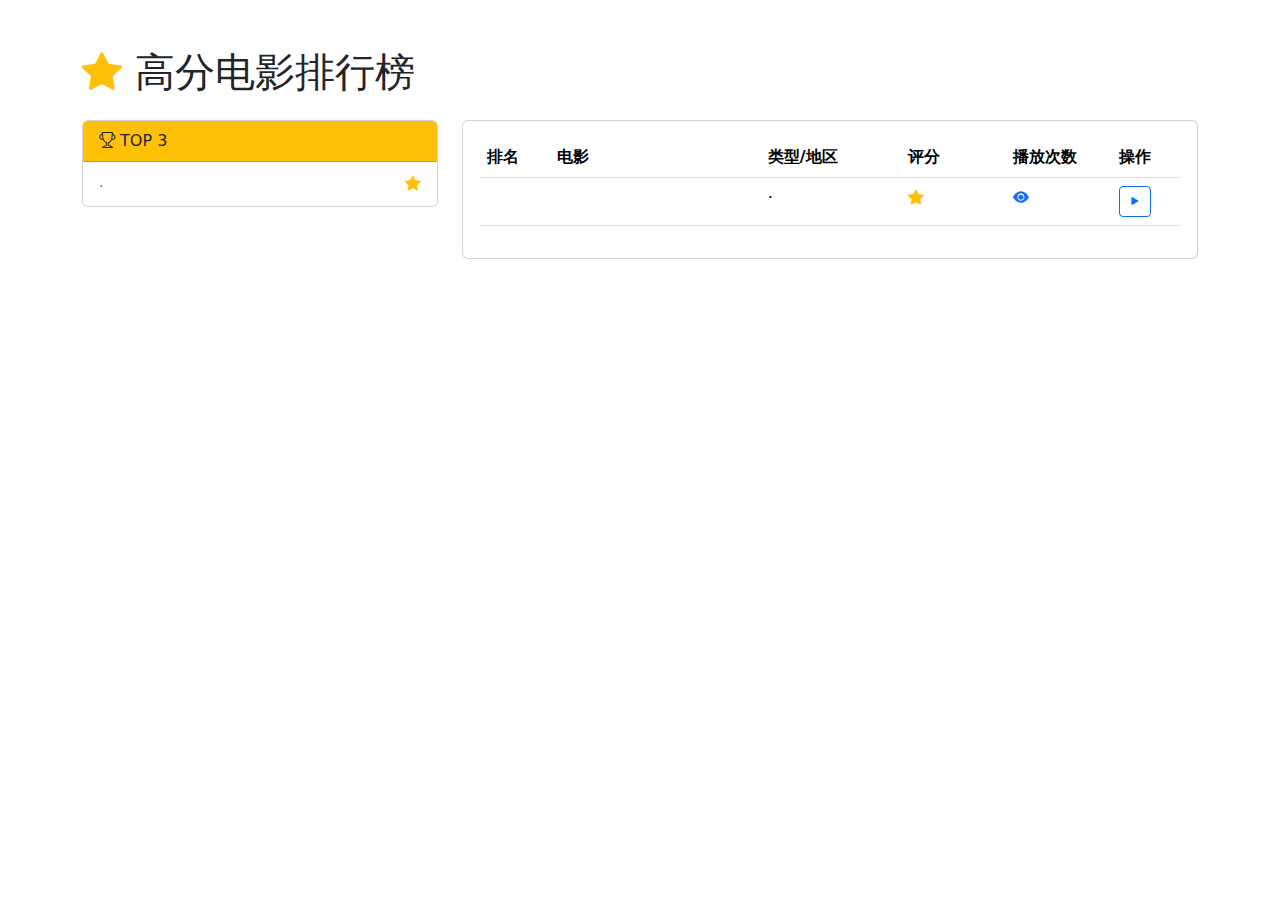
<file: java_movie/java_movie/Test7springboot-mybatis-plus-bookstore/src/main/resources/templates/rank/top.html>
<!DOCTYPE html>
<html xmlns:th="http://www.thymeleaf.org">
<head>
    <meta charset="UTF-8">
    <title>高分电影排行榜</title>
    <link href="https://cdn.jsdelivr.net/npm/bootstrap@5.1.3/dist/css/bootstrap.min.css" rel="stylesheet">
    <link rel="stylesheet" href="https://cdn.jsdelivr.net/npm/bootstrap-icons@1.8.0/font/bootstrap-icons.css">
    <style>
        .movie-rank {
            transition: all 0.3s ease;
        }
        .movie-rank:hover {
            transform: translateY(-5px);
            box-shadow: 0 10px 20px rgba(0,0,0,0.1);
        }
        .top-badge {
            font-size: 1.2rem;
            width: 35px;
            height: 35px;
            display: flex;
            align-items: center;
            justify-content: center;
            border-radius: 50%;
        }
        .rank-1 {
            background-color: #FFD700; /* 金牌 */
        }
        .rank-2 {
            background-color: #C0C0C0; /* 银牌 */
        }
        .rank-3 {
            background-color: #CD7F32; /* 铜牌 */
        }
    </style>
</head>
<body>
<!-- 头部导航 -->
<div th:replace="fragments/header :: header"></div>

<div class="container my-5">
    <h1 class="mb-4"><i class="bi bi-star-fill text-warning"></i> 高分电影排行榜</h1>

    <div class="row">
        <div class="col-md-4">
            <div class="card mb-4">
                <div class="card-header bg-warning text-dark">
                    <i class="bi bi-trophy"></i> TOP 3
                </div>
                <div class="list-group list-group-flush">
                    <div th:each="movie, iter : ${topMovies}" th:if="${iter.index < 3}"
                         class="list-group-item d-flex align-items-center movie-rank">
                        <!-- 排名徽章 -->
                        <span th:class="${'top-badge me-3 ' +
                (iter.index == 0 ? 'rank-1' :
                (iter.index == 1 ? 'rank-2' : 'rank-3'))}"
                              th:text="${iter.index + 1}"></span>

                        <div>
                            <h6 class="mb-1">
                                <a th:href="@{/detail/{id}(id=${movie.id})}"
                                   th:text="${movie.title}"></a>
                            </h6>
                            <small class="text-muted">
                                <span th:text="${movie.region}"></span> ·
                                <span th:text="${movie.type}"></span>
                            </small>
                        </div>
                        <div class="ms-auto">
                            <span class="text-warning">
                                <i class="bi bi-star-fill"></i>
                                <span th:text="${movie.score}"></span>
                            </span>
                        </div>
                    </div>
                </div>
            </div>
        </div>

        <div class="col-md-8">
            <div class="card">
                <div class="card-body">
                    <table class="table table-hover">
                        <thead>
                        <tr>
                            <th style="width: 10%">排名</th>
                            <th style="width: 30%">电影</th>
                            <th style="width: 20%">类型/地区</th>
                            <th style="width: 15%">评分</th>
                            <th style="width: 15%">播放次数</th>
                            <th style="width: 10%">操作</th>
                        </tr>
                        </thead>
                        <tbody>
                        <tr th:each="movie, iter : ${topMovies}" th:if="${iter.index >= 3}"
                            class="movie-rank">
                            <td>
                                <span class="badge bg-secondary" th:text="${iter.index + 1}"></span>
                            </td>
                            <td>
                                <div class="d-flex align-items-center">
                                    <a th:href="@{/detail/{id}(id=${movie.id})}"
                                       th:text="${movie.title}"></a>
                                </div>
                            </td>
                            <td>
                                <span th:text="${movie.type}"></span> ·
                                <span th:text="${movie.region}"></span>
                            </td>
                            <td>
                                <span class="text-warning">
                                    <i class="bi bi-star-fill"></i>
                                    <span th:text="${movie.score}"></span>
                                </span>
                            </td>
                            <td>
                                <i class="bi bi-eye-fill text-primary"></i>
                                <span th:text="${#numbers.formatDecimal(movie.views, 0, 'COMMA', 0, 'POINT')}"></span>
                            </td>
                            <td>
                                <a th:href="@{/detail/{id}(id=${movie.id})}"
                                   class="btn btn-sm btn-outline-primary">
                                    <i class="bi bi-play-fill"></i>
                                </a>
                            </td>
                        </tr>
                        </tbody>
                    </table>
                </div>
            </div>
        </div>
    </div>
</div>

<!-- 底部 -->
<div th:replace="fragments/footer :: footer"></div>

<script src="https://cdn.jsdelivr.net/npm/bootstrap@5.1.3/dist/js/bootstrap.bundle.min.js"></script>
</body>
</html>
</file>
